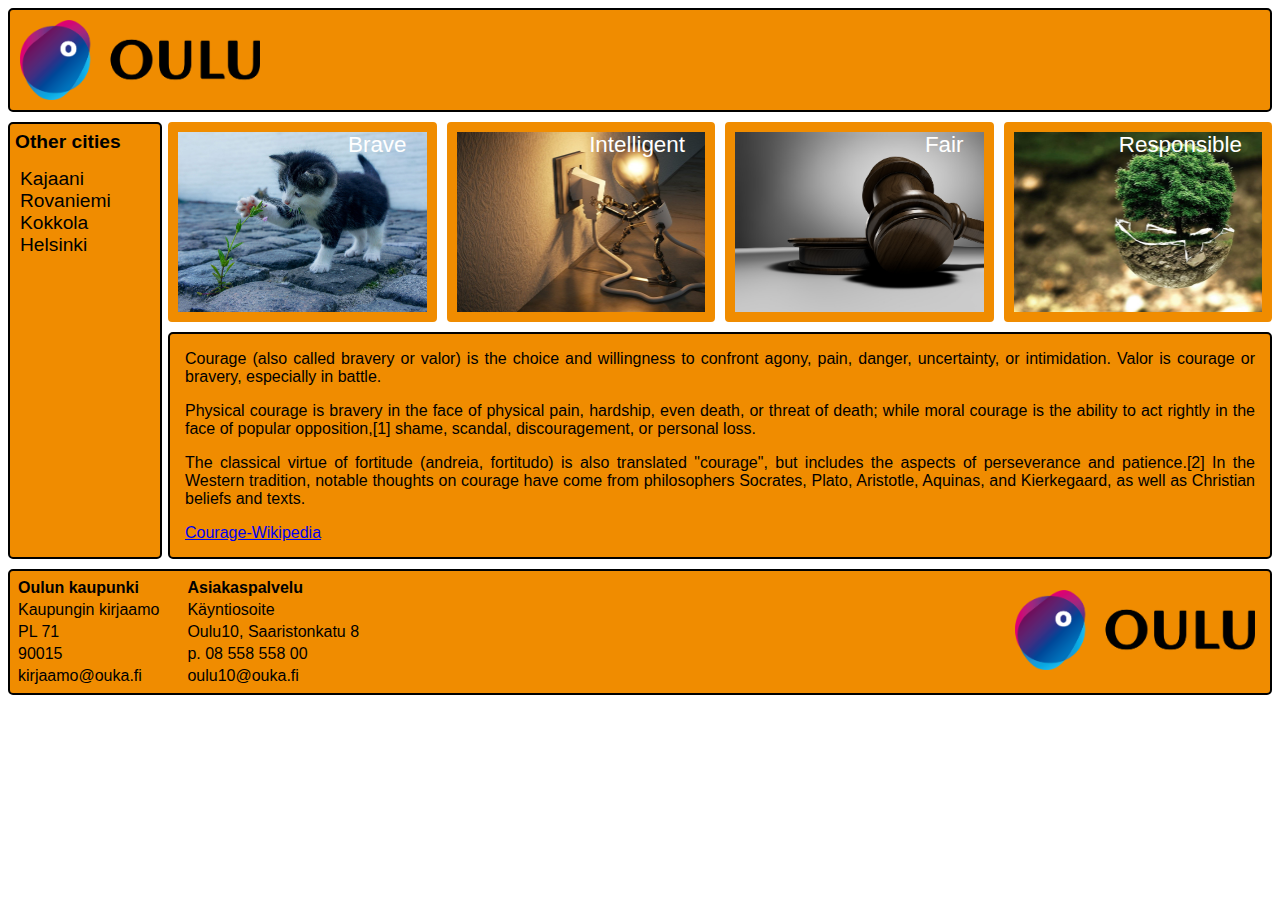
<file: index.html>
<!DOCTYPE html>
<html lang="en">
<head>
    <meta charset="UTF-8">
    <meta http-equiv="X-UA-Compatible" content="IE=edge">
    <meta name="viewport" content="width=device-width, initial-scale=1.0">
    <link rel="stylesheet" href="styles/style.css">
    <title>Document</title>
</head>
<body>
<div id="content">

<header>
<img src="images/Oulu_S.png" alt="mustalogo">   
</header>

<nav>
    <h4>Other cities</h4>
    <a class="kajaani" href="https://www.kajaani.fi" target="_new">Kajaani</a>
    <a class="rovaniemi" href="https://www.rovaniemi.fi" target="_new">Rovaniemi</a>
    <a class="kokkola" href="https://www.kokkola.fi" target="_new">Kokkola</a>
    <a class="helsinki" href="https://www.helsinki.fi" target="_new">Helsinki</a>
</nav>

<a href="index.html" class="brave">Brave</a>
<a href="pages/intelligent.html" class="intelligent">Intelligent</a>
<a href="pages/fair.html" class="fair">Fair</a>
<a href="responsible.html" class="responsible">Responsible</a>


<article style="background-color: rgb(240, 140, 0)">
    <p>Courage (also called bravery or valor) is the choice and willingness to confront agony, pain, danger, uncertainty, or intimidation. Valor is courage or bravery, especially in battle.</p>
    <p>Physical courage is bravery in the face of physical pain, hardship, even death, or threat of death; while moral courage is the ability to act rightly in the face of popular opposition,[1] shame, scandal, discouragement, or personal loss.</p>
    <p>The classical virtue of fortitude (andreia, fortitudo) is also translated "courage", but includes the aspects of perseverance and patience.[2] In the Western tradition, notable thoughts on courage have come from philosophers Socrates, Plato, Aristotle, Aquinas, and Kierkegaard, as well as Christian beliefs and texts.</p>
    <a href="https://en.wikipedia.org/wiki/Courage" target="_new">Courage-Wikipedia</a>
</article>

<footer>
    <table>
        <tr>
            <th>Oulun kaupunki</th>
            <th>Asiakaspalvelu</th>
        </tr>
        <tr>
            <td>Kaupungin kirjaamo</td>
            <td>Käyntiosoite</td>
        </tr>
        <tr>
            <td>PL 71</td>
            <td>Oulu10, Saaristonkatu 8</td>
        </tr>
        <tr>
            <td>90015</td>
            <td>p. 08 558 558 00</td>
        </tr>
        <tr>
            <td>kirjaamo@ouka.fi</td>
            <td>oulu10@ouka.fi</td>

        </tr>
    </table>
<div>
    <img src="./images/Oulu_S.png" alt="mustalogo">
</div>
</footer>

</div>
</body>
</html>
</file>
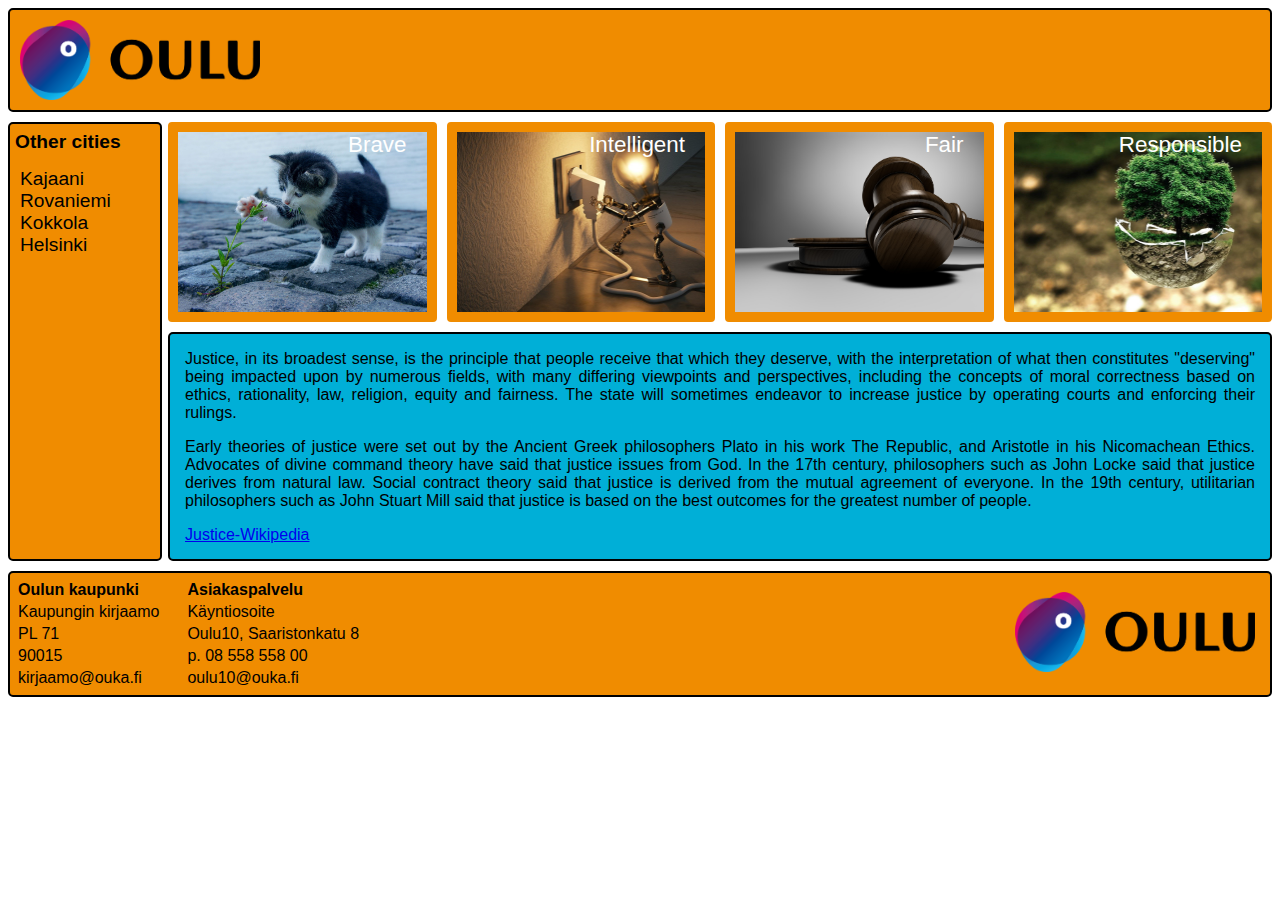
<file: pages/fair.html>
<!DOCTYPE html>
<html lang="en">
<head>
    <meta charset="UTF-8">
    <meta http-equiv="X-UA-Compatible" content="IE=edge">
    <meta name="viewport" content="width=device-width, initial-scale=1.0">
    <link rel="stylesheet" href="../styles/style.css">
    <title>Document</title>
</head>
<body>
<div id="content">

<header>
<img src="../images/Oulu_S.png" alt="mustalogo">   
</header>

<nav>
    <h4>Other cities</h4>
    <a class="kajaani" href="https://www.kajaani.fi" target="_new">Kajaani</a>
    <a class="rovaniemi" href="https://www.rovaniemi.fi" target="_new">Rovaniemi</a>
    <a class="kokkola" href="https://www.kokkola.fi" target="_new">Kokkola</a>
    <a class="helsinki" href="https://www.helsinki.fi" target="_new">Helsinki</a>
</nav>

<a href="../index.html" class="brave">Brave</a>
<a href="../pages/intelligent.html" class="intelligent">Intelligent</a>
<a href="../pages/fair.html" class="fair">Fair</a>
<a href="../pages/responsible.html" class="responsible">Responsible</a>

<article style="background-color: rgb(0, 175, 215)">
    <p>Justice, in its broadest sense, is the principle that people receive that which they deserve, with the interpretation of what then constitutes "deserving" being impacted upon by numerous fields, with many differing viewpoints and perspectives, including the concepts of moral correctness based on ethics, rationality, law, religion, equity and fairness. The state will sometimes endeavor to increase justice by operating courts and enforcing their rulings.</p>
    <p>Early theories of justice were set out by the Ancient Greek philosophers Plato in his work The Republic, and Aristotle in his Nicomachean Ethics. Advocates of divine command theory have said that justice issues from God. In the 17th century, philosophers such as John Locke said that justice derives from natural law. Social contract theory said that justice is derived from the mutual agreement of everyone. In the 19th century, utilitarian philosophers such as John Stuart Mill said that justice is based on the best outcomes for the greatest number of people.</p>
    <a href="https://en.wikipedia.org/wiki/Justice" target="_new">Justice-Wikipedia</a>
</article>

<footer>
    <table>
        <tr>
            <th>Oulun kaupunki</th>
            <th>Asiakaspalvelu</th>
        </tr>
        <tr>
            <td>Kaupungin kirjaamo</td>
            <td>Käyntiosoite</td>
        </tr>
        <tr>
            <td>PL 71</td>
            <td>Oulu10, Saaristonkatu 8</td>
        </tr>
        <tr>
            <td>90015</td>
            <td>p. 08 558 558 00</td>
        </tr>
        <tr>
            <td>kirjaamo@ouka.fi</td>
            <td>oulu10@ouka.fi</td>
        </tr>
    </table>
<div>
    <img src="../images/Oulu_S.png" alt="mustalogo">
</div>
</footer>

</div>
</body>
</html>
</file>
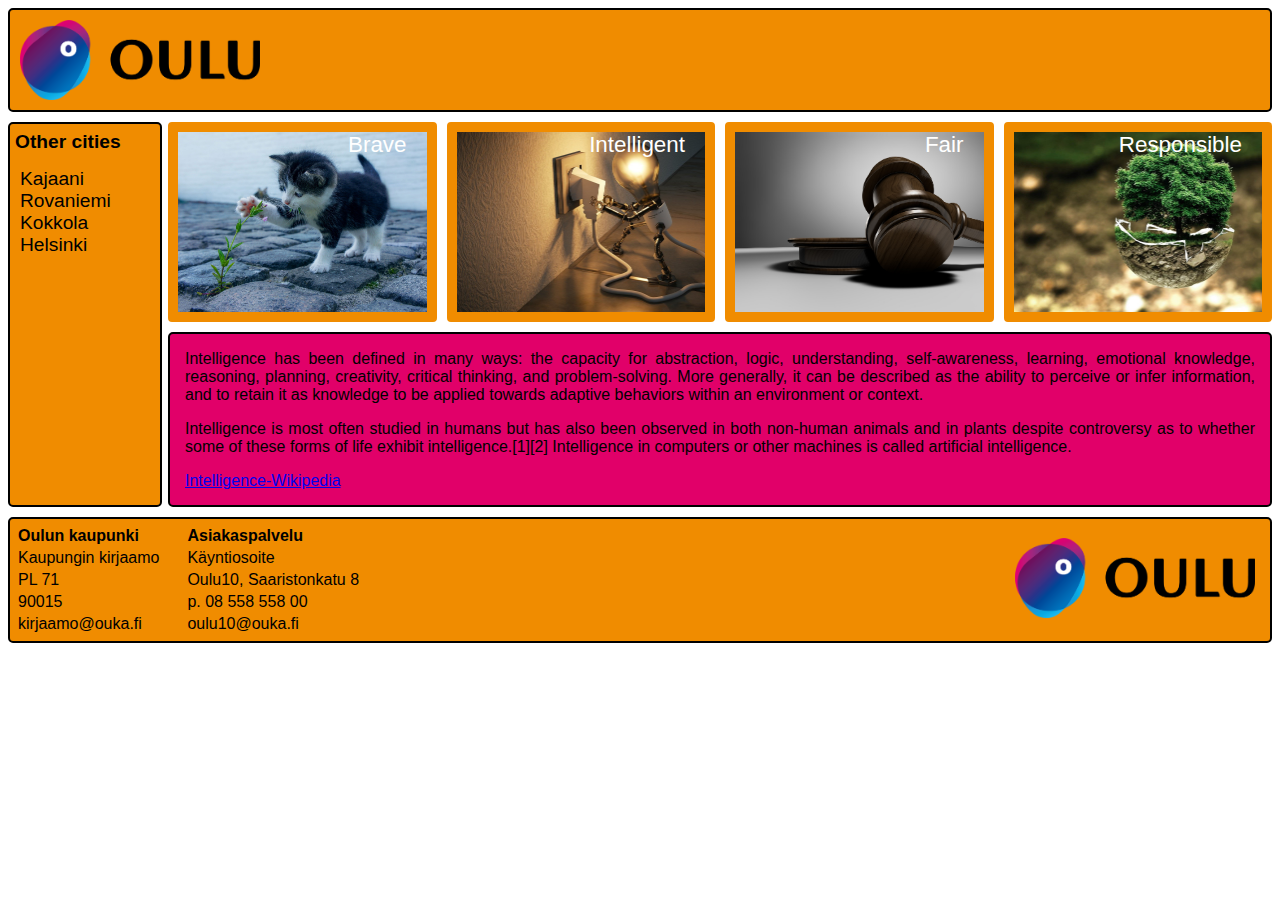
<file: pages/intelligent.html>
<!DOCTYPE html>
<html lang="en">
<head>
    <meta charset="UTF-8">
    <meta http-equiv="X-UA-Compatible" content="IE=edge">
    <meta name="viewport" content="width=device-width, initial-scale=1.0">
    <link rel="stylesheet" href="../styles/style.css">
    <title>Document</title>
</head>
<body>
<div id="content">

<header>
<img src="../images/Oulu_S.png" alt="mustalogo">   
</header>

<nav>
    <h4>Other cities</h4>
    <a class="kajaani" href="https://www.kajaani.fi" target="_new">Kajaani</a>
    <a class="rovaniemi" href="https://www.rovaniemi.fi" target="_new">Rovaniemi</a>
    <a class="kokkola" href="https://www.kokkola.fi" target="_new">Kokkola</a>
    <a class="helsinki" href="https://www.helsinki.fi" target="_new">Helsinki</a>
</nav>

<a href="../index.html" class="brave">Brave</a>
<a href="../pages/intelligent.html" class="intelligent">Intelligent</a>
<a href="../pages/fair.html" class="fair">Fair</a>
<a href="../pages/responsible.html" class="responsible">Responsible</a>

<article style="background-color: rgb(225, 0, 105)">
    <p>Intelligence has been defined in many ways: the capacity for abstraction, logic, understanding, self-awareness, learning, emotional knowledge, reasoning, planning, creativity, critical thinking, and problem-solving. More generally, it can be described as the ability to perceive or infer information, and to retain it as knowledge to be applied towards adaptive behaviors within an environment or context.</p>
    <p>Intelligence is most often studied in humans but has also been observed in both non-human animals and in plants despite controversy as to whether some of these forms of life exhibit intelligence.[1][2] Intelligence in computers or other machines is called artificial intelligence.</p>
    <a href="https://en.wikipedia.org/wiki/Intelligence" target="_new">Intelligence-Wikipedia</a>
</article>

<footer>
    <table>
        <tr>
            <th>Oulun kaupunki</th>
            <th>Asiakaspalvelu</th>
        </tr>
        <tr>
            <td>Kaupungin kirjaamo</td>
            <td>Käyntiosoite</td>
        </tr>
        <tr>
            <td>PL 71</td>
            <td>Oulu10, Saaristonkatu 8</td>
        </tr>
        <tr>
            <td>90015</td>
            <td>p. 08 558 558 00</td>
        </tr>
        <tr>
            <td>kirjaamo@ouka.fi</td>
            <td>oulu10@ouka.fi</td>
        </tr>
    </table>
<div>
    <img src="../images/Oulu_S.png" alt="mustalogo">
</div>
</footer>

</div>
</body>
</html>
</file>
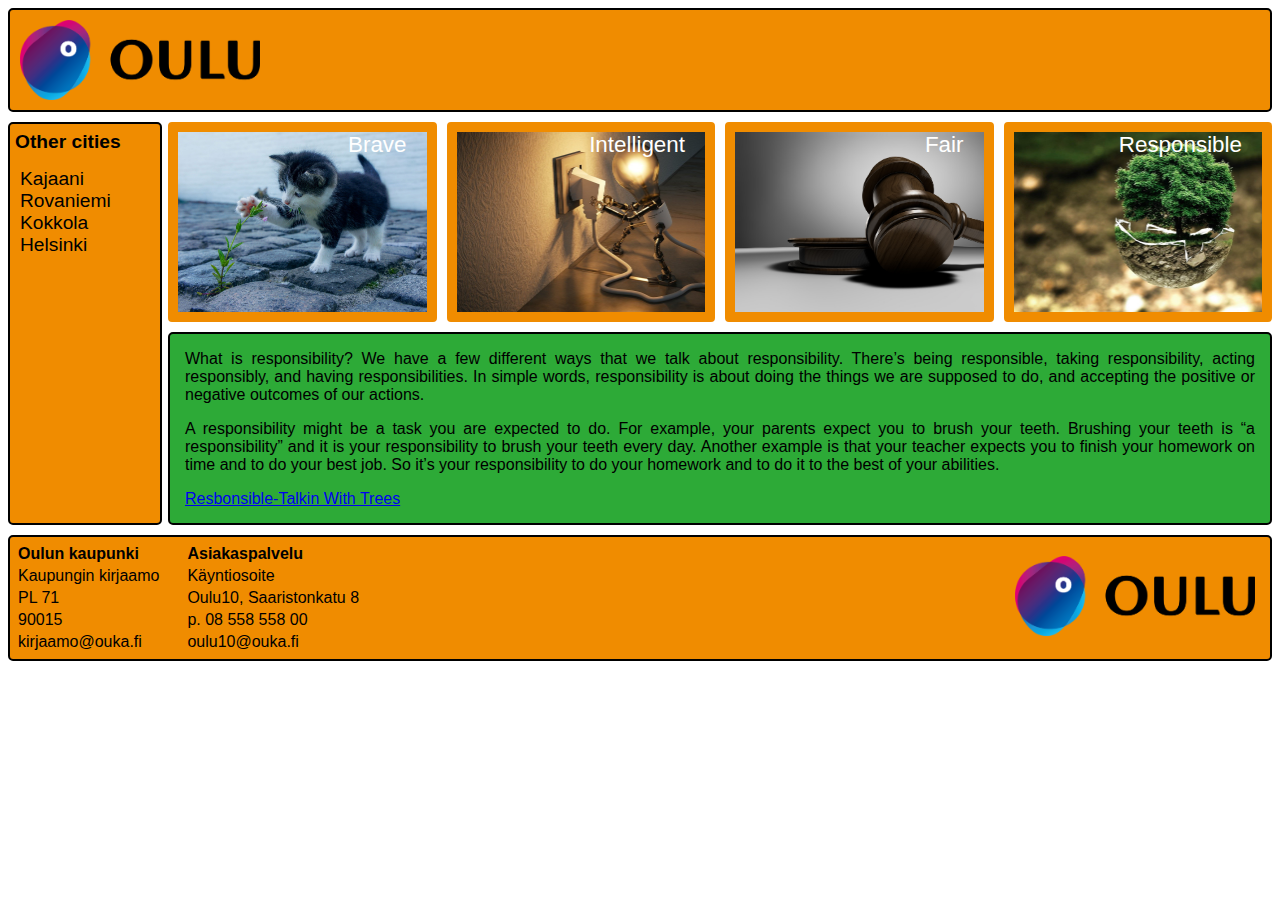
<file: pages/responsible.html>
<!DOCTYPE html>
<html lang="en">
<head>
    <meta charset="UTF-8">
    <meta http-equiv="X-UA-Compatible" content="IE=edge">
    <meta name="viewport" content="width=device-width, initial-scale=1.0">
    <link rel="stylesheet" href="../styles/style.css">
    <title>Document</title>
</head>
<body>
<div id="content">

<header>
<img src="../images/Oulu_S.png" alt="mustalogo">   
</header>

<nav>
    <h4>Other cities</h4>
    <a class="kajaani" href="https://www.kajaani.fi" target="_new">Kajaani</a>
    <a class="rovaniemi" href="https://www.rovaniemi.fi" target="_new">Rovaniemi</a>
    <a class="kokkola" href="https://www.kokkola.fi" target="_new">Kokkola</a>
    <a class="helsinki" href="https://www.helsinki.fi" target="_new">Helsinki</a>
</nav>

<a href="../index.html" class="brave">Brave</a>
<a href="../pages/intelligent.html" class="intelligent">Intelligent</a>
<a href="../pages/fair.html" class="fair">Fair</a>
<a href="../pages/responsible.html" class="responsible">Responsible</a>

<article style="background-color: rgb(45, 170, 55)">
    <p>What is responsibility? We have a few different ways that we talk about responsibility. There’s being responsible, taking responsibility, acting responsibly, and having responsibilities. In simple words, responsibility is about doing the things we are supposed to do, and accepting the positive or negative outcomes of our actions.</p>
    <p>A responsibility might be a task you are expected to do. For example, your parents expect you to brush your teeth. Brushing your teeth is “a responsibility” and it is your responsibility to brush your teeth every day. Another example is that your teacher expects you to finish your homework on time and to do your best job. So it’s your responsibility to do your homework and to do it to the best of your abilities. </p>
    <a href="https://talkingtreebooks.com/teaching-resources-catalog/definitions/what-is-responsibility.html" target="_new">Resbonsible-Talkin With Trees</a>
</article>

<footer>
    <table>
        <tr>
            <th>Oulun kaupunki</th>
            <th>Asiakaspalvelu</th>
        </tr>
        <tr>
            <td>Kaupungin kirjaamo</td>
            <td>Käyntiosoite</td>
        </tr>
        <tr>
            <td>PL 71</td>
            <td>Oulu10, Saaristonkatu 8</td>
        </tr>
        <tr>
            <td>90015</td>
            <td>p. 08 558 558 00</td>
        </tr>
        <tr>
            <td>kirjaamo@ouka.fi</td>
            <td>oulu10@ouka.fi</td>
        </tr>
    </table>
<div>
    <img src="../images/Oulu_S.png" alt="mustalogo">
</div>
</footer>

</div>
</body>
</html>
</file>
<file: styles/style.css>
#content {
    display: grid;
    gap: 10px;
    grid-template-columns: 150px repeat(4,1fr);
    grid-template-rows: auto;
    font-family:Arial, Helvetica, sans-serif
}

a {
    padding-left: 10px;
}

header {
    display: flex;
    background-color: rgb(240, 140, 0);
    grid-column: 1/6;
    border: black 2px solid;
    
}

header img {
    float: left;
    height: 80px;
    margin: 10px;
}

nav h4{
    margin-top: 18px;
    padding-left: 5px;
    line-height: 0;
}

nav {
    background-color: rgb(240, 140, 0);
    font-size: 1.2em;
    min-height: 150px;
    width: 150px;
    grid-column: 1/2;
    grid-row: 2/4;
}

nav a {
    text-decoration: none;
    color: black;
}

nav > a:hover {
    background-color: rgb(235, 210, 120);
    border: 2px solid rgb(185, 75, 10);
    border-radius: 5px;
}

.brave {
    background-image: url(../images/cat.jpg);
    background-size: cover;
    grid-column: 2/3;
    border: 10px solid rgb(240, 140, 0)
}

.brave:hover {
    border-color: rgb(240, 140, 0);
}

.intelligent {
    background-image: url(../images/light.jpg);
    background-size: cover;
    grid-column: 3/4;
    border: 10px solid rgb(240, 140, 0)
}

.intelligent:hover {
    border-color: rgb(225, 0, 105);
}

.fair {
    background-image: url(../images/judge.jpg);
    background-size: cover;
    grid-column: 4/5;
    border: 10px solid rgb(240, 140, 0);
}

.fair:hover {
    border-color: rgb(0, 175, 215);
}

.responsible {
    background-image: url(../images/eco.jpg);
    background-size: cover;
    grid-column: 5/6;
    border: 10px solid rgb(240, 140, 0);
}

.responsible:hover {
    border-color: rgb(45, 170, 55);
}

.brave, .intelligent, .responsible, .fair {
    color: rgb(255, 255, 255);
    height: 200px;
    border-radius: 4px;
    box-sizing: border-box;
    font-size: 1.4em;
    text-decoration: none;
    text-align: right;
    padding-right: 20px;
}

article {
    grid-column: 2/6;
    padding-bottom: 15px;
}

article p {
    text-align: justify;
    padding: 0px 15px 0px 15px;
}

article a {
    text-align: justify;
    padding: 0px 15px 0px 15px;
}

footer {
    display: flex;
    background-color: rgb(240, 140, 0);
    grid-column: 1 / 6;
    grid-row: 4 / 5;
    padding: 5px;
    align-items: center;
    
}

footer div {
    flex-grow: 5;
    text-align: right;
}

footer img {
    height: 80px;
    margin: 10px;
}

header, nav, article, footer {
    border: 2px solid black;
    border-radius: 5px;
}

table th, td {
    text-align: left;
    padding-right: 25px;
}

@media screen and (max-width: 768px) {

    nav {
        grid-row: 2/7;
    }

    .brave, .intelligent, .fair, .responsible {
        background-image: none;
        background-color: rgb(235, 210, 120);
        border: 2px solid black;
        color: black;
        font-size: 1em;
        font-weight: bold;
        text-align: center;
        grid-column: 2/6;
        height: fit-content;
    }

    .brave {
        grid-row: 2/2;
    }

    .brave:hover {
        background-color: rgb(240, 140, 0);
        border-color: rgb(240, 140, 0);
    }

    .intelligent {
        grid-row: 3/3;
    }

    .intelligent:hover {
        background-color: rgb(240, 140, 0);
        border-color: rgb(225, 0, 105);
    }

    .fair {
        grid-row: 4/4;
    }

    .fair:hover {
        background-color: rgb(240, 140, 0);
        border-color: rgb(0, 175, 215);
    }

    .responsible {
        grid-row: 5/5;
    }

    .responsible:hover {
        background-color: rgb(240, 140, 0);
        border-color: rgb(45, 170, 55);
    }

    footer {
        grid-row: 7/7;
    }

    footer img {
        display: none;
    }


}

@media screen and (max-width: 576px) {

    nav {
        width: 20px;
        position: absolute;
        display: block;
        font-size: 0;
        top: 110px;
        padding-bottom: 9px;
    }
    
    .brave, .intelligent, .fair, .responsible, .article {
        grid-column: 1/6;
    }

    nav:hover {
        padding-bottom: 8px;
        width: 150px;
        font-size: 20px;
    }
}
</file>
